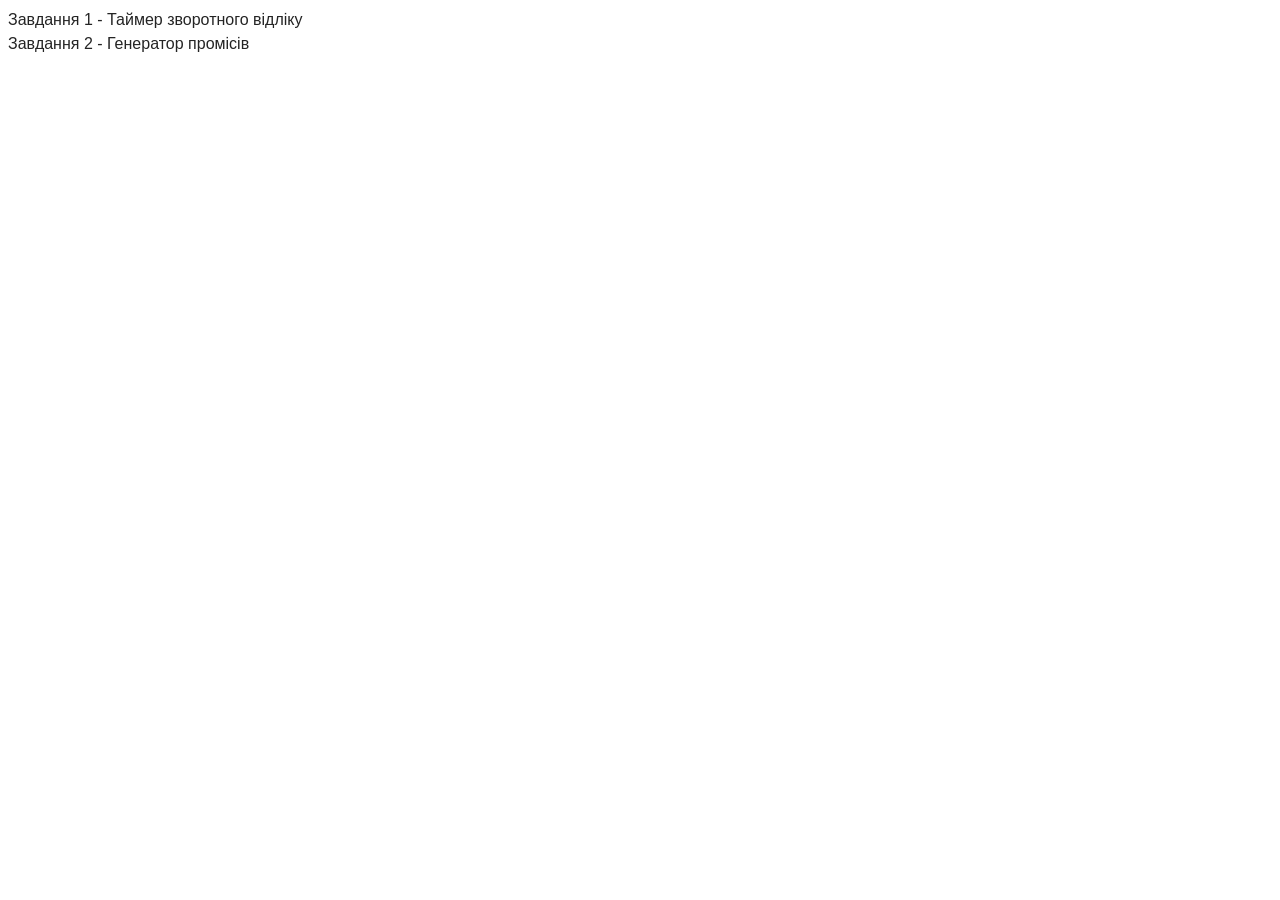
<file: src/index.html>
<!DOCTYPE html>
<html lang="en">

<head>
  <meta charset="UTF-8" />
  <meta name="viewport" content="width=device-width, initial-scale=1.0" />
  <title>Homework 10</title>
  <link rel="stylesheet" href="./css/styles.css" />
</head>

<body>
  <ul>
    <li>
      <a href="./1-timer.html">Завдання 1 - Таймер зворотного відліку</a>
    </li>
    <li><a href="./2-snackbar.html">Завдання 2 - Генератор промісів</a></li>
  </ul>

</body>

</html>
</file>
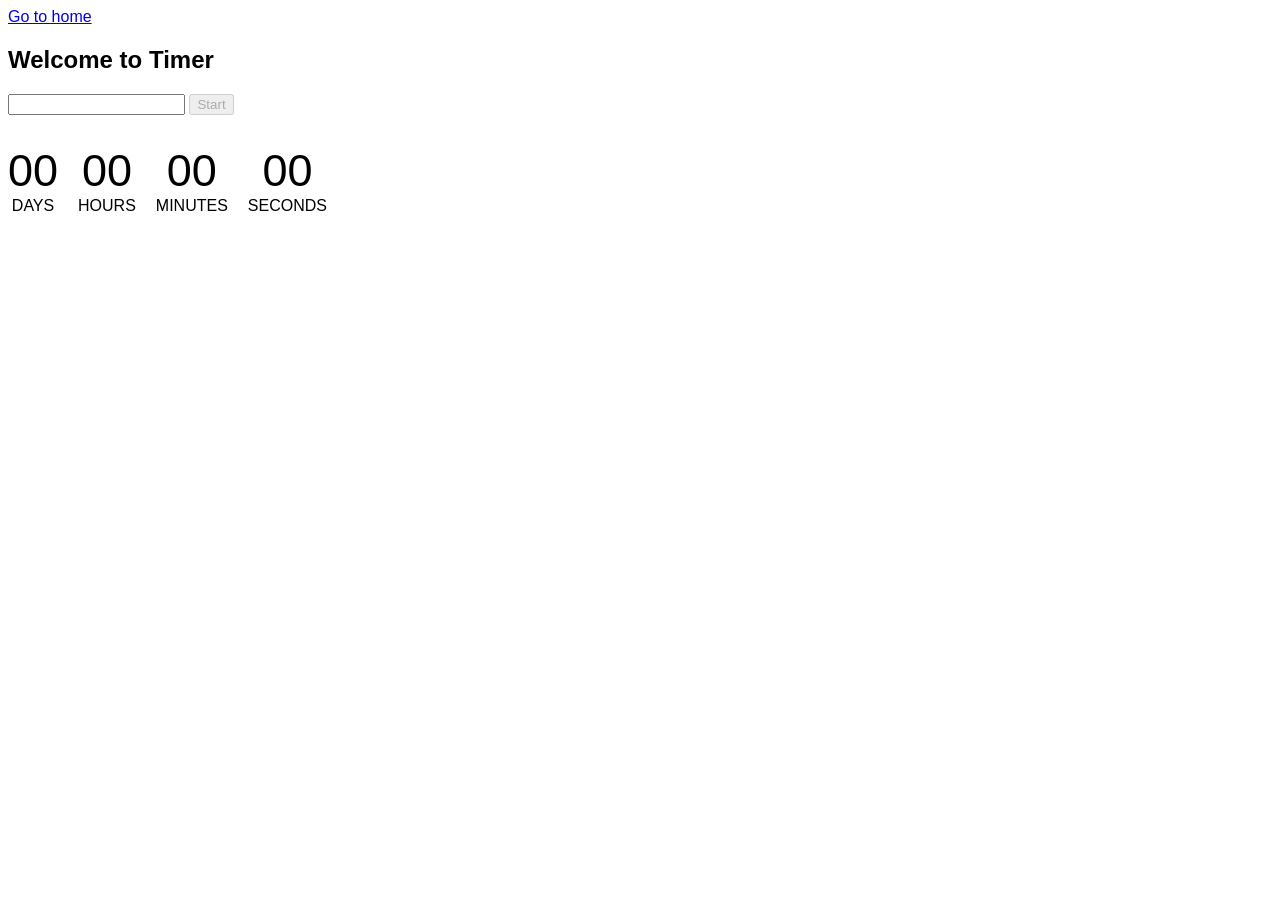
<file: src/1-timer.html>
<!DOCTYPE html>
<html lang="en">

<head>
  <meta charset="UTF-8" />
  <meta http-equiv="X-UA-Compatible" content="IE=edge" />
  <meta name="viewport" content="width=device-width, initial-scale=1.0" />
  <title>Timer</title>
  <link rel="stylesheet" href="./css/timer.css">
</head>

<body>
  <section>
    <a href="./index.html">Go to home</a>
    <h1>Welcome to Timer</h1>
  </section>

  <input type="text" id="datetime-picker" />
  <button type="button" data-start disabled>Start</button>

  <div class="timer">
    <div class="field">
      <span class="value" data-days>00</span>
      <span class="label">Days</span>
    </div>
    <div class="field">
      <span class="value" data-hours>00</span>
      <span class="label">Hours</span>
    </div>
    <div class="field">
      <span class="value" data-minutes>00</span>
      <span class="label">Minutes</span>
    </div>
    <div class="field">
      <span class="value" data-seconds>00</span>
      <span class="label">Seconds</span>
    </div>
  </div>


  <script type="module" src="./js/1-timer.js"></script>
</body>

</html>
</file>
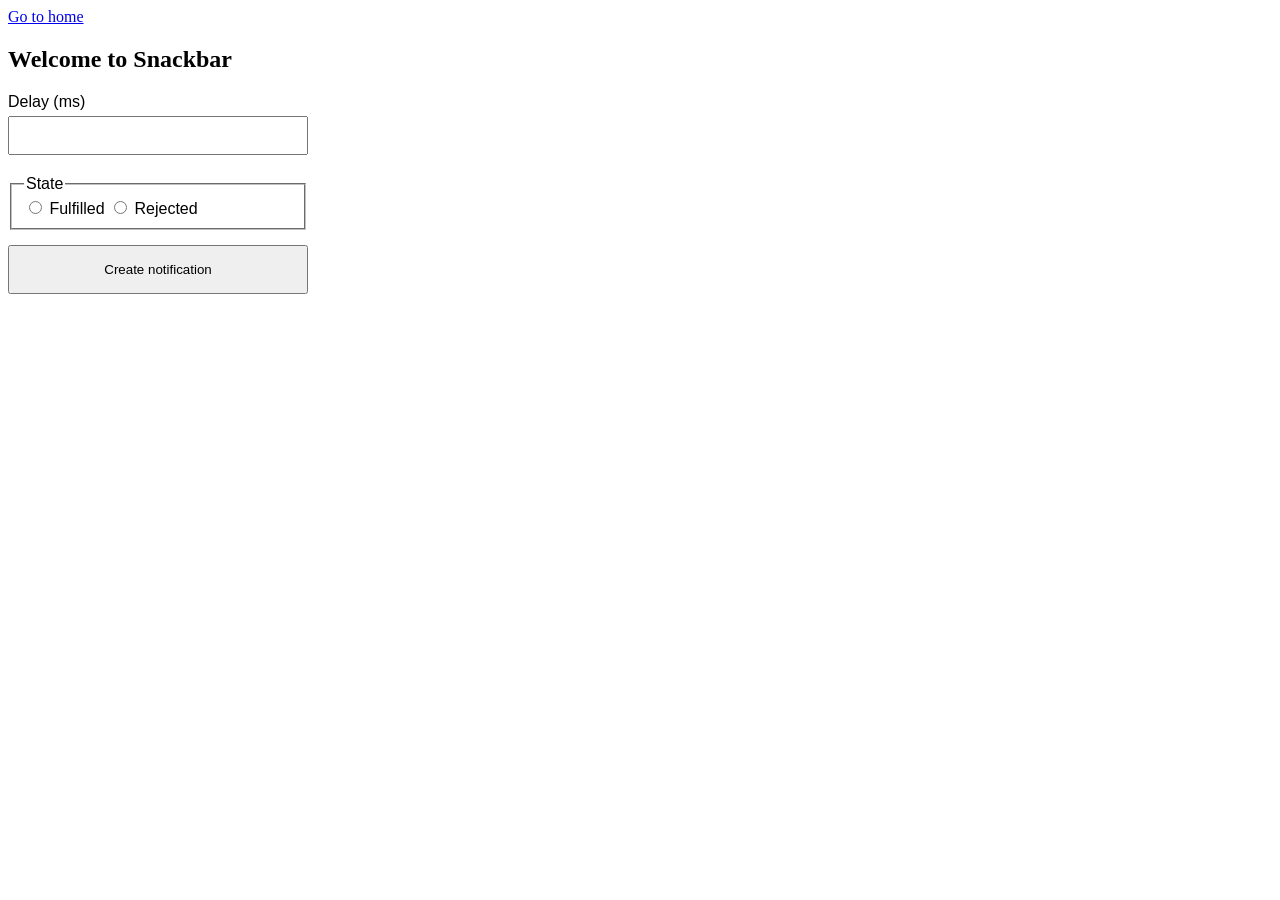
<file: src/2-snackbar.html>
<!DOCTYPE html>
<html lang="en">

<head>
  <meta charset="UTF-8" />
  <meta http-equiv="X-UA-Compatible" content="IE=edge" />
  <meta name="viewport" content="width=device-width, initial-scale=1.0" />
  <title>Snackbar</title>
  <link rel="stylesheet" href="./css/snackbar.css">
</head>

<body>
  <section>
    <a href="./index.html">Go to home</a>
    <h1>Welcome to Snackbar</h1>
  </section>

  <form class="form">
    <label class="input-wrapper">
      Delay (ms)
      <input type="number" name="delay" required />
    </label>

    <fieldset>
      <legend>State</legend>
      <label>
        <input type="radio" name="state" value="fulfilled" required />
        Fulfilled
      </label>
      <label>
        <input type="radio" name="state" value="rejected" required />
        Rejected
      </label>
    </fieldset>

    <button type="submit">Create notification</button>
  </form>


  <script type="module" src="./js/2-snackbar.js"></script>
</body>

</html>
</file>
<file: src/css/styles.css>
/**
  |============================
  | include css partials with
  | default @import url()
  |============================
*/
@import url('./reset.css');


:root {
  font-family: Inter, Avenir, Helvetica, Arial, sans-serif;
  font-size: 16px;
  line-height: 24px;
  font-weight: 400;

  color: #242424;
  background-color: rgba(255, 255, 255, 0.87);

  font-synthesis: none;
  text-rendering: optimizeLegibility;
  -webkit-font-smoothing: antialiased;
  -moz-osx-font-smoothing: grayscale;
  -webkit-text-size-adjust: 100%;
}
</file>
<file: src/css/timer.css>
body {
  font-family: sans-serif;
}

.timer {
  display: flex;
  gap: 20px;
  margin-top: 30px;
}

.timer > .field {
  display: flex;
  flex-direction: column;
  align-items: center;
  text-transform: uppercase;
}

.timer > .field > .value {
  font-size: 45px;
}
</file>
<file: src/css/snackbar.css>
.form {
  width: 300px;
  font-family: sans-serif;
}

.form input {
  box-sizing: border-box;
}

.form > .input-wrapper > input {
  display: block;
  width: 100%;
  margin-top: 5px;
  margin-bottom: 20px;
  padding: 10px;
}

.form > button[type='submit'] {
  width: 100%;
  margin-top: 15px;
  padding: 15px;
}
</file>
